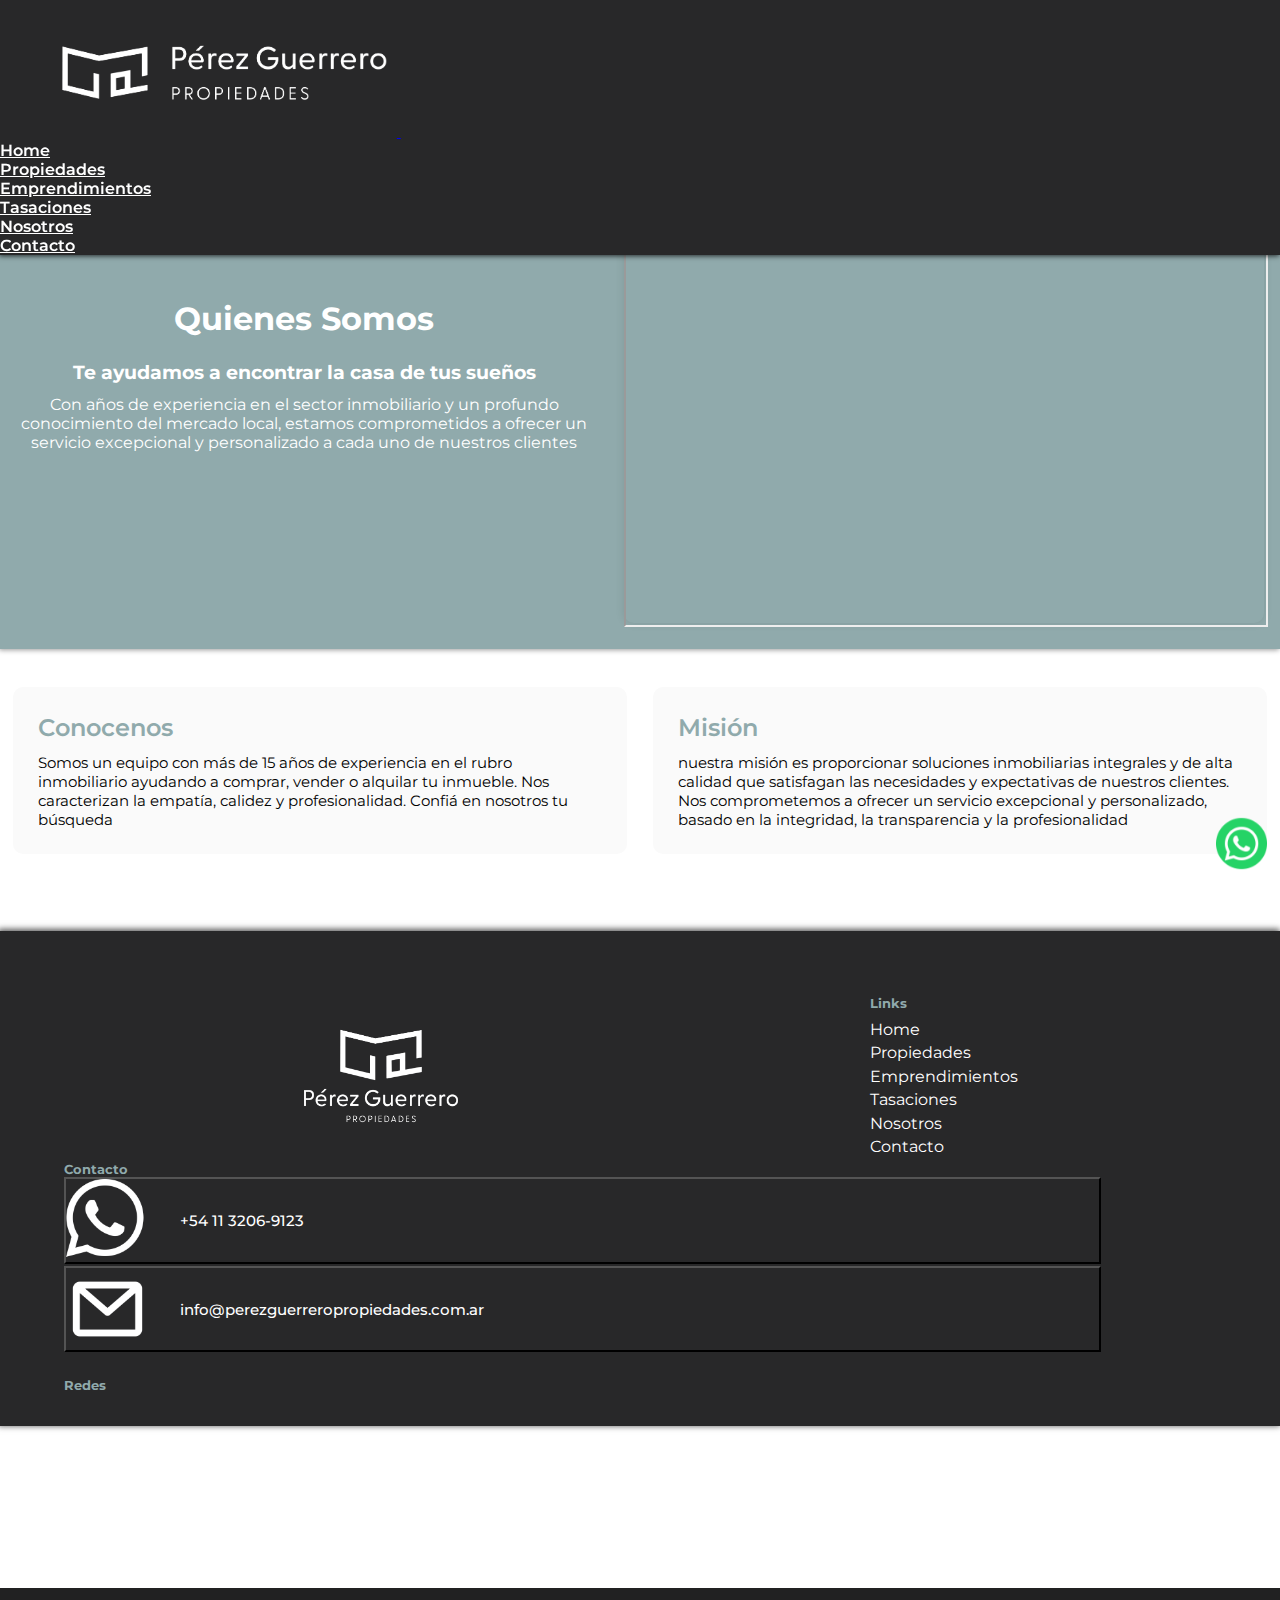
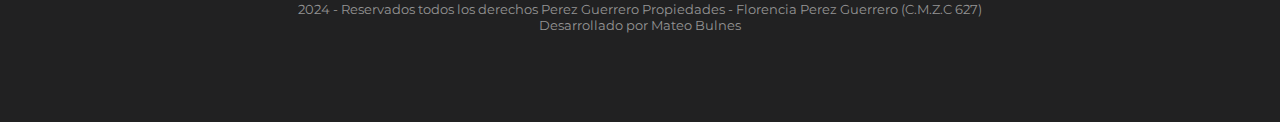
<file: pages/nosotros.html>
<!DOCTYPE html>
<html lang="en">

<head>
    <meta charset="UTF-8">
    <meta name="viewport" content="width=device-width, initial-scale=1.0">
    <title>Nosotros</title>
    <link href="https://cdn.jsdelivr.net/npm/bootstrap@5.0.2/dist/css/bootstrap.min.css" rel="stylesheet"
        integrity="sha384-EVSTQN3/azprG1Anm3QDgpJLIm9Nao0Yz1ztcQTwFspd3yD65VohhpuuCOmLASjC" crossorigin="anonymous">
    <link rel="stylesheet" href="https://cdnjs.cloudflare.com/ajax/libs/font-awesome/5.15.4/css/all.min.css">
    <link rel="shortcut icon" href="../media/Logo_PGP-06.png">
    <link rel="stylesheet" href="../css/styles.css">
</head>

<body id="body_nosotros">
    <input type="hidden" value="nosotros" class="pagina_actual">

    <!--NAVBAR-->
    <header id="navbar" class="fondo_navbar">
        <nav class="navbar navbar-expand-lg sticky-top navbar-light">
            <div class="container-fluid">
                <a class="navbar-brand" href="../index.html" id="img_logo_navbar">
                    <img src="../media/Logo_horizontal.png" alt="logo perez guerrero" class="logo_scroll">
                </a>
                <button class="navbar-toggler" type="button" data-bs-toggle="collapse" data-bs-target="#navbar_paginas"
                    aria-controls="navbar_paginas" aria-expanded="false" aria-label="Toggle navigation">
                    <span class="navbar-toggler-icon"></span>
                </button>
                <div class="collapse navbar-collapse" id="navbar_paginas">
                    <ul class="navbar-nav" id="lista_navbar">
                        <li class="nav-item">
                            <a class="nav-link nav_link_main" aria-current="page"
                                href="../index.html">Home</a>
                        </li>
                        <li class="nav-item">
                            <a class="nav-link nav_link_main" aria-current="page"
                                href="../pages/propiedades.html">Propiedades</a>
                        </li>
                        <li class="nav-item">
                            <a class="nav-link nav_link_main" href="../pages/emprendimientos.html">Emprendimientos</a>
                        </li>
                        <li class="nav-item">
                            <a class="nav-link nav_link_main" href="../pages/tasaciones.html">Tasaciones</a>
                        </li>
                        <li class="nav-item">
                            <a class="nav-link nav_link_main" href="../pages/nosotros.html">Nosotros</a>
                        </li>
                        <li class="nav-item">
                            <a class="nav-link nav_link_main" href="../pages/contacto.html">Contacto</a>
                        </li>
                    </ul>
                </div>
            </div>
        </nav>
    </header>

    <!--END NAVBAR-->

    <div id="header_nosotros">
        <div id="container_header_nosotros">
            <h1>Quienes Somos</h1>
            <h3>Te ayudamos a encontrar la casa de tus sueños</h3>
            <p>Con años de experiencia en el sector inmobiliario y un profundo conocimiento del mercado local,
                estamos
                comprometidos a ofrecer un servicio excepcional y personalizado a cada uno de nuestros clientes</p>
        </div>
        <div class="video_container">
            <iframe src="https://drive.google.com/file/d/1kLdVcZB-33-VLFMGWWO34wEVjUYxPrTU/preview" allow="autoplay"></iframe>
        </div>
    </div>

    <!--MAIN-->

    <section id="seccion_valores">
        <div class="card_valores">
            <h2>Conocenos</h2>
            <p>Somos un equipo con más de 15 años de experiencia en el rubro inmobiliario ayudando a comprar, vender o
                alquilar tu inmueble. Nos caracterizan la empatía, calidez y profesionalidad. Confiá en nosotros tu
                búsqueda
            </p>
        </div>
        <div class="card_valores">
            <h2>Misión</h2>
            <p>nuestra misión es proporcionar soluciones inmobiliarias integrales y de alta calidad que satisfagan las
                necesidades y expectativas de nuestros clientes. Nos comprometemos a ofrecer un servicio excepcional y
                personalizado, basado en la integridad, la transparencia y la profesionalidad</p>
        </div>
    </section>
    <!--END MAIN-->



    <!--FOOTER-->
    <footer>
        <div id="container_footer" class="row">
            <div id="container_logo_footer" class="col-12 col-md-4">
                <a href="index.html">
                    <img src="/media/Logo_PGP-05.png" alt="" id="logo_footer">
                </a>
            </div>

            <div id="container_links_footer" class="col-12 col-md-2">
                <h5>Links</h5>
                <div id="container_lista_links">
                    <ul>
                        <li><a href="../index.html">Home</a></li>
                        <li><a href="/pages/propiedades.html">Propiedades</a></li>
                        <li><a href="/pages/emprendimientos.html">Emprendimientos</a></li>
                        <li><a href="/pages/tasaciones.html">Tasaciones</a></li>
                        <li><a href="/pages/nosotros.html">Nosotros</a></li>
                        <li><a href="/pages/contacto.html">Contacto</a></li>
                    </ul>
                </div>
            </div>

            <div id="container_links_contactos" class="col-12 col-md-4">
                <div id="container_contacto_footer">
                    <h5>Contacto</h5>
                    <ul>
                        <li>
                            <button class="btn btn_footer">
                                <a href="https://api.whatsapp.com/send?phone=541132069123">
                                    <div class="container_btn_footer">
                                        <img src="/media/icono_wpp_contacto.png" alt="">
                                        <span>+54 11 3206-9123</span>
                                    </div>
                                </a>
                            </button>
                        </li>
                        <li>
                            <button class="btn btn_footer" id="btn_mail_footer" data-bs-toggle="popover"
                                data-bs-trigger="focus" data-bs-content="Correo copiado">
                                <div class="container_btn_footer" id="container_btn_gmail">
                                    <img src="/media/gmail_icono_footer.png" alt="" id="icono_mail_footer">
                                    <span id="gmail_footer">info@perezguerreropropiedades.com.ar</span>
                                </div>
                            </button>
                        </li>
                    </ul>
                </div>

                <div id="container_redes_footer">
                    <h5>Redes</h5>
                    <ul>
                        <li><a href="https://www.instagram.com/perezguerreropropiedades/"><img
                                    src="../media/icono_instagram_footer.png" alt="icono instagram" class="icono_redes"></a>
                        </li>
                        <li><a href="#"><img src="../media/icono_facebook_footer.png" alt="icono facebook"
                                    class="icono_redes"></a></li>
                        <li><a href="#"><img src="../media/icono_linkedin_footer.png" alt="icono linkedin"
                                    class="icono_redes"></a></li>
                        <li><a href="#"><img src="../media/icono_tiktok_footer.png" alt="icono tik tok"
                                    class="icono_redes"></a></li>
                    </ul>
                </div>
            </div>
        </div>

        <div class="row" id="disclaimer_footer">
            <p>2024 - Reservados todos los derechos Perez Guerrero Propiedades - Florencia Perez Guerrero (C.M.Z.C 627)
            </p>
            <span>Desarrollado por Mateo Bulnes</span>
        </div>
    </footer>
    <!--END FOOTER-->

    <a href="https://api.whatsapp.com/send?phone=541132069123" id="icono_wpp">
        <img src="../media/icono_wpp.png" alt="">
    </a>

    <script src="https://cdn.jsdelivr.net/npm/bootstrap@5.0.2/dist/js/bootstrap.bundle.min.js"
        integrity="sha384-MrcW6ZMFYlzcLA8Nl+NtUVF0sA7MsXsP1UyJoMp4YLEuNSfAP+JcXn/tWtIaxVXM"
        crossorigin="anonymous"></script>
    <script src="../js/variables.js"></script>
    <script src="../js/funciones.js"></script>
    <script src="../js/app.js"></script>
</body>

</html>
</file>
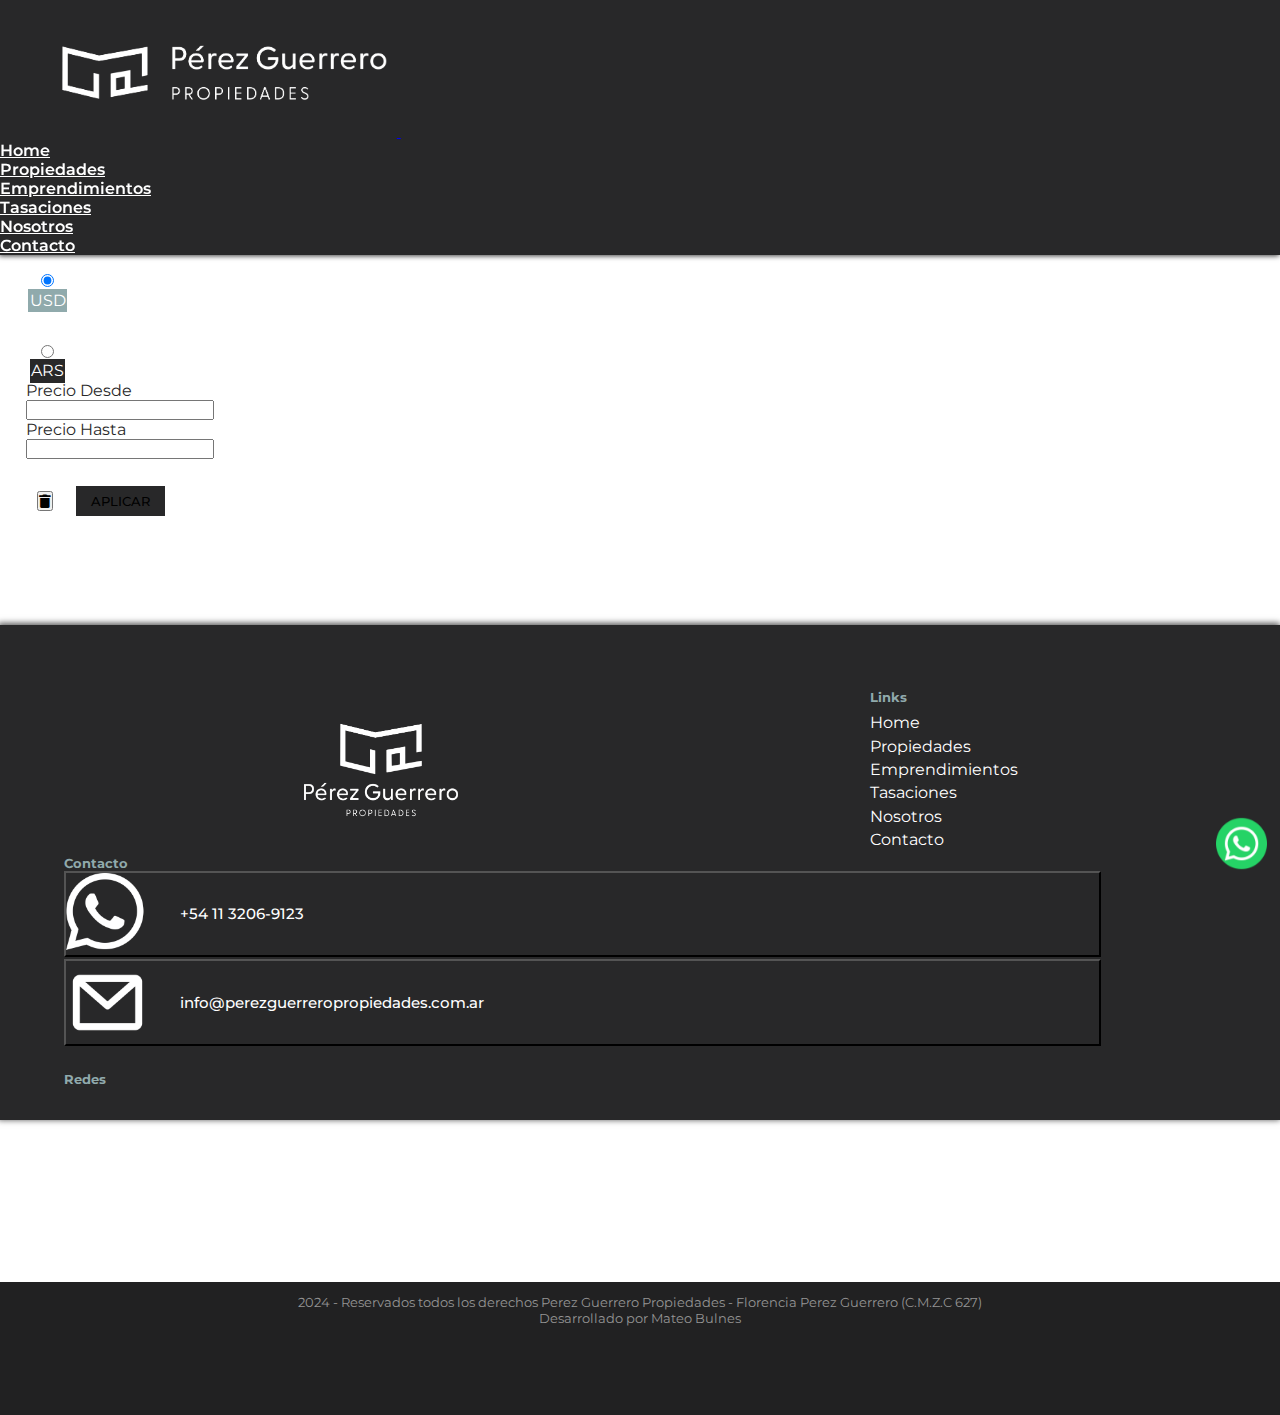
<file: pages/propiedades.html>
<!DOCTYPE html>
<html lang="en">

<head>
    <meta charset="UTF-8">
    <meta name="viewport" content="width=device-width, initial-scale=1.0">
    <title>Propiedades</title>
    <link href="https://cdn.jsdelivr.net/npm/bootstrap@5.0.2/dist/css/bootstrap.min.css" rel="stylesheet"
        integrity="sha384-EVSTQN3/azprG1Anm3QDgpJLIm9Nao0Yz1ztcQTwFspd3yD65VohhpuuCOmLASjC" crossorigin="anonymous">
    <link rel="stylesheet" href="https://cdnjs.cloudflare.com/ajax/libs/font-awesome/5.15.4/css/all.min.css">
    <link rel="shortcut icon" href="../media/Logo_PGP-06.png">
    <link rel="stylesheet" href="../css/styles.css">
</head>

<body>
    <div class="cargador_hidden">
        <div class="spinner"></div>
    </div>
    <input type="hidden" value="propiedades" class="pagina_actual">

    <!--NAVBAR-->
    <header id="navbar" class="fondo_navbar">
        <nav class="navbar navbar-expand-lg sticky-top navbar-light">
            <div class="container-fluid">
                <a class="navbar-brand" href="../index.html" id="img_logo_navbar">
                    <img src="../media/Logo_horizontal.png" alt="logo perez guerrero" class="logo_scroll">
                </a>
                <button class="navbar-toggler" type="button" data-bs-toggle="collapse" data-bs-target="#navbar_paginas"
                    aria-controls="navbar_paginas" aria-expanded="false" aria-label="Toggle navigation">
                    <span class="navbar-toggler-icon"></span>
                </button>
                <div class="collapse navbar-collapse" id="navbar_paginas">
                    <ul class="navbar-nav" id="lista_navbar">
                        <li class="nav-item">
                            <a class="nav-link nav_link_main" aria-current="page" href="../index.html">Home</a>
                        </li>
                        <li class="nav-item">
                            <a class="nav-link nav_link_main" aria-current="page"
                                href="../pages/propiedades.html">Propiedades</a>
                        </li>
                        <li class="nav-item">
                            <a class="nav-link nav_link_main" href="../pages/emprendimientos.html">Emprendimientos</a>
                        </li>
                        <li class="nav-item">
                            <a class="nav-link nav_link_main" href="../pages/tasaciones.html">Tasaciones</a>
                        </li>
                        <li class="nav-item">
                            <a class="nav-link nav_link_main" href="../pages/nosotros.html">Nosotros</a>
                        </li>
                        <li class="nav-item">
                            <a class="nav-link nav_link_main" href="../pages/contacto.html">Contacto</a>
                        </li>
                    </ul>
                </div>
            </div>
        </nav>
    </header>

    <!--END NAVBAR-->


    <!--MAIN-->
    <section id="main_propiedades">

        <div class="row" id="container_filtros">
            <div class="col-sm-12 col-md-6 col-lg-4 col-xl-2" id="container_filtro_tipo_oper">
                <label for="tipo_oper_filtro" class="form-label">Operación</label>
                <select class="form-select" aria-label="Seleccione" id="tipo_oper_filtro">
                    <option selected>Todas</option>
                    <option value="1">Compra</option>
                    <option value="2">Alquiler</option>
                    <option value="3">Alquiler Temporario</option>
                </select>
            </div>

            <div class="col-sm-12 col-md-6 col-lg-4 col-xl-2" id="container_filtro_tipo_prop">
                <label for="tipo_prop_filtro" class="form-label">Propiedad</label>
                <select class="form-select" aria-label="Seleccione" id="tipo_prop_filtro">
                    <option selected>Todas</option>
                    <option value="1">Terreno</option>
                    <option value="2">Departamento</option>
                    <option value="3">Casa</option>
                    <option value="5">Oficina</option>
                    <option value="7">Local</option>
                    <option value="13">PH</option>
                </select>
            </div>

            <div class="col-sm-12 col-md-6 col-lg-4 col-xl-2" id="container_filtro_localidad">
                <label for="localidad_filtro" class="form-label">Localidades</label>
                <select class="form-select" aria-label="Seleccione" id="localidad_filtro">
                    <option selected>Todas</option>
                    <option value="24820">Escobar</option>
                    <option value="24820">Ing. Maschwitz</option>
                    <option value="256038">Loma Verde</option>
                    <option value="24759">Campana</option>
                    <option value="25620">Tigre</option>
                    <option value="25127">Pilar</option>
                    <option value="25620">Pacheco</option>
                    <option value="25852">Zárate</option>
                    <option value="" id="opcion_cf">Capital Federal</option>
                    <option value="24820">Garin</option>
                    <option value="25620">Benavidez</option>
                    <option value="25620">Dique Lujan</option>
                    <option value="24967">Cardales</option>
                </select>
            </div>

            <div class="col-sm-12 col-md-6 col-lg-4 col-xl-2">
                <label for="emprendimiento_filtro" class="form-label">Emprendimiento</label>
                <select class="form-select" aria-label="Seleccione" id="emprendimiento_filtro">
                    <option selected>Todos</option>
                </select>
            </div>



            <div id="container_radio_btns" class="col-sm-1">
                <input type="radio" class="btn-check" name="precio" id="filtro_usd" autocomplete="off" value="USD"
                    checked>
                <label class="btn btn-sm btn_radio" for="filtro_usd">USD</label>
            </div>

            <div id="container_radio_btns" class="col-sm-1">
                <input type="radio" class="btn-check" name="precio" id="filtro_pesos" autocomplete="off" value="ARS">
                <label class="btn btn-sm btn_radio" for="filtro_pesos" id="label_filtro_pesos">ARS</label>
            </div>

            <div class="col-sm-1 container_filtro_precio">
                <label for="filtro_precio_desde" class="form-label label_precio">Precio Desde</label>
                <input type="text" class="form-control input_precio" id="filtro_precio_desde"
                    oninput="validarNumero(this)">
            </div>
            <div class="col-sm-1 container_filtro_precio">
                <label for="filtro_precio_hasta" class="form-label label_precio">Precio Hasta</label>
                <input type="text" class="form-control input_precio" id="filtro_precio_hasta"
                    oninput="validarNumero(this)">
            </div>

            <div class="col-sm-12 col-md-6 col-lg-4 col-xl-1" id="container_botones_filtros">
                <button class="btn btn-danger" id="btn_limpiar_filtros">
                    <i class="fa fa-trash" aria-hidden="true"></i>
                </button>
                <button class="btn btn-primary" id="btn_aplicar_filtros">APLICAR</button>
            </div>
        </div>


        <div class="row">
            <span id="tag_cant_resultados"></span>
            <!--Propiedades-->
            <div class="col-md-12" id="container_propiedades"></div>
            <div class="container_sin_resultados" style="display: none;">
                <img src="../media/img_sin_resultados.png" alt="imagen icono sin resultados">
                <h4>No se encontraron resultados</h4>
            </div>
        </div>
    </section>
    <!--END MAIN-->



    <!--FOOTER-->
    <footer>
        <div id="container_footer" class="row">
            <div id="container_logo_footer" class="col-12 col-md-4">
                <a href="index.html">
                    <img src="/media/Logo_PGP-05.png" alt="" id="logo_footer">
                </a>
            </div>

            <div id="container_links_footer" class="col-12 col-md-2">
                <h5>Links</h5>
                <div id="container_lista_links">
                    <ul>
                        <li><a href="../index.html">Home</a></li>
                        <li><a href="/pages/propiedades.html">Propiedades</a></li>
                        <li><a href="/pages/emprendimientos.html">Emprendimientos</a></li>
                        <li><a href="/pages/tasaciones.html">Tasaciones</a></li>
                        <li><a href="/pages/nosotros.html">Nosotros</a></li>
                        <li><a href="/pages/contacto.html">Contacto</a></li>
                    </ul>
                </div>
            </div>

            <div id="container_links_contactos" class="col-12 col-md-4">
                <div id="container_contacto_footer">
                    <h5>Contacto</h5>
                    <ul>
                        <li>
                            <button class="btn btn_footer">
                                <a href="https://api.whatsapp.com/send?phone=541132069123">
                                    <div class="container_btn_footer">
                                        <img src="/media/icono_wpp_contacto.png" alt="">
                                        <span>+54 11 3206-9123</span>
                                    </div>
                                </a>
                            </button>
                        </li>
                        <li>
                            <button class="btn btn_footer" id="btn_mail_footer" data-bs-toggle="popover"
                                data-bs-trigger="focus" data-bs-content="Correo copiado">
                                <div class="container_btn_footer" id="container_btn_gmail">
                                    <img src="/media/gmail_icono_footer.png" alt="" id="icono_mail_footer">
                                    <span id="gmail_footer">info@perezguerreropropiedades.com.ar</span>
                                </div>
                            </button>
                        </li>
                    </ul>
                </div>

                <div id="container_redes_footer">
                    <h5>Redes</h5>
                    <ul>
                        <li><a href="https://www.instagram.com/perezguerreropropiedades/"><img
                                    src="../media/icono_instagram_footer.png" alt="icono instagram" class="icono_redes"></a>
                        </li>
                        <li><a href="#"><img src="../media/icono_facebook_footer.png" alt="icono facebook"
                                    class="icono_redes"></a></li>
                        <li><a href="#"><img src="../media/icono_linkedin_footer.png" alt="icono linkedin"
                                    class="icono_redes"></a></li>
                        <li><a href="#"><img src="../media/icono_tiktok_footer.png" alt="icono tik tok"
                                    class="icono_redes"></a></li>
                    </ul>
                </div>
            </div>
        </div>

        <div class="row" id="disclaimer_footer">
            <p>2024 - Reservados todos los derechos Perez Guerrero Propiedades - Florencia Perez Guerrero (C.M.Z.C 627)
            </p>
            <span>Desarrollado por Mateo Bulnes</span>
        </div>
    </footer>
    <!--END FOOTER-->

    <a href="https://api.whatsapp.com/send?phone=541132069123" id="icono_wpp">
        <img src="../media/icono_wpp.png" alt="">
    </a>

    <script src="https://cdn.jsdelivr.net/npm/bootstrap@5.0.2/dist/js/bootstrap.bundle.min.js"
        integrity="sha384-MrcW6ZMFYlzcLA8Nl+NtUVF0sA7MsXsP1UyJoMp4YLEuNSfAP+JcXn/tWtIaxVXM"
        crossorigin="anonymous"></script>
    <script src="../js/variables.js"></script>
    <script src="../js/funciones.js"></script>
    <script src="../js/app.js"></script>
</body>

</html>
</file>
<file: css/styles.css>
@import url('https://fonts.googleapis.com/css2?family=Montserrat:ital,wght@0,100..900;1,100..900&display=swap');

* {
    font-family: "Montserrat", sans-serif;
    padding: 0;
    margin: 0;
}

.navbar-toggler {
    border: none;
}

.cargador{
    position: fixed;
    width: 100vw;
    height: 100vh;
    top: 0;
    left: 0;
    display: flex;
    justify-content: center;
    align-items: center;
    background: linear-gradient(rgba(255, 254, 254, 0.4), rgba(255, 254, 254, 0.4));
    z-index: 9999;
    transition: opacity 0.75s, visibility 0.75s;
}

.cargador_hidden{
    display: none;
}

.spinner{
    width: 75px;
    height: 75px;
    border: 10px solid #282829;
    border-top-color: #90AAAC;
    border-radius: 50%;
    animation: loading 1s ease infinite;
}

@keyframes loading {
    from{
        transform: rotate(0turn);
    }
    to{
        transform: rotate(1turn);
    }
}

body {
    background-attachment: fixed;
    overflow-x: hidden;
    background-color: #FFFFFF;
}

main {
    width: 100%;
}

#main_background {
    width: 100%;
}

/*NAVBAR*/
header {
    position: fixed;
    top: 0;
    left: 0;
    transition: 0.4s;
    z-index: 10;
}

main {
    position: relative;
    width: 100%;
    height: 100vh;
    background: linear-gradient(rgba(0, 0, 0, 0.4), rgba(0, 0, 0, 0.4)), url("/media/fondo_principal_2.jpg");
    background-size: cover;
    background-position: center center;
}

#navbar nav {
    display: flex;
    flex-direction: row;
    justify-content: space-between;
    padding: 0;
}

.fondo_navbar {
    background-color: #282829;
    box-shadow: -1px 1px 5px 0px rgba(0, 0, 0, 0.75);
}

.fondo_navbar #lista_navbar a {
    color: #FFFFFF;
    transform: translateY(20px);
    transition: 0.6s;
}


.fondo_navbar .logo_scroll,
.fondo_navbar .logo_base {
    transform: translateY(10px);
}

#lista_navbar .nav_link_main {
    color: #FFFFFF;
}

#lista_navbar .nav_link_main:hover {
    /*color: #282829;*/
    color: #90AAAC;
}

#lista_navbar a {
    transition: 0.6s;
}

.fondo_navbar #lista_navbar a:hover {
    color: #90AAAC;
}

#navbar a {
    font-weight: 600;
}


#navbar_paginas ul {
    width: 100%;
    justify-content: space-around;
}

#navbar_paginas a {
    transition: 0.6s;
}

#navbar #img_logo_navbar {
    width: 60%;
}

#navbar #img_logo_navbar img {
    width: 27%;
    margin: 2% 0 3% 4%;
}

#navbar #img_logo_navbar .logo_scroll,
#navbar #img_logo_navbar .logo_base {
    transition: 0.8s;
}


/*busqueda principal*/
main h1 {
    width: 50%;
    top: 40%;
    left: 25%;
    position: relative;
    color: #FFFFFF;
    text-align: center;
    font-size: 35px;
}

#busqueda_rapida {
    position: relative;
    z-index: 8;
    top: 45%;
    left: 15%;
    color: #FFFFFF;
}

#busqueda_rapida #select_tipo_prop {
    background-color: #eae9e9;
    flex: 0 1 27%;
}

#map{
    height: 60vh;
    width: 100%;
    z-index: 0;
}

#busqueda_rapida #btn_buscar_rapido {
    background-color: #282829;
    margin-top: 15%;
    transition: 0.3s;
    border: none;
}

#busqueda_rapida #btn_buscar_rapido:hover{
    background-color: #90AAAC
}

#busqueda_rapida select{
    transition: 0.3s;
}

#busqueda_rapida select:hover{
    background-color: #d8d8d8;
}

#tag_cant_resultados{
    color: #696969;
}

/*ULTIMOS INGRESOS*/

#ultimos_ingresos {
    margin-top: 5%;
}

#ultimos_ingresos h2 {
    text-align: center;
}

#ultimos_ingresos #cartas_ultimos_ingresos {
    margin-top: 2%;
    margin-left: 1.5%;
}

#ultimos_ingresos #cartas_ultimos_ingresos .row{
    width: 100%;
    margin-top: 1.2%;
}

#ultimos_ingresos #cartas_ultimos_ingresos .row .col-lg-4:first-child,
#ultimos_ingresos #cartas_ultimos_ingresos .row .col-md-6:first-child,
#ultimos_ingresos #cartas_ultimos_ingresos .row .col-sm-12:first-child {
    padding-left: 2%;
}

#ultimos_ingresos #cartas_ultimos_ingresos .row .col-lg-4:last-child,
#ultimos_ingresos #cartas_ultimos_ingresos .row .col-md-6:last-child,
#ultimos_ingresos #cartas_ultimos_ingresos .row .col-sm-12:last-child {
    padding-right: 2%;
}

/*tarjetas*/
.tarjeta_container {
    height: 50vh;
    box-shadow: 0px 0px 5px 0px rgba(0, 0, 0, 0.20);
    transition: transform 0.3s ease, box-shadow 0.3s ease;
    border-radius: 20px;
}

.tarjeta_container:hover {
    transform: translateY(-10px);
}

.tarjeta_imagen {
    display: flex;
    flex-direction: column;
    justify-content: flex-end;
    height: 70%;
    border-top-right-radius: 20px;
    border-top-left-radius: 20px;
}

.tarjeta_imagen .tarjeta_imagen_info {
    display: flex;
    flex-direction: row;
    justify-content: space-between;
    align-items: flex-end;
    height: 30%;
}

.tarjeta_imagen .tarjeta_imagen_info .tarjeta_precio {
    color: #FFFFFF;
    font-weight: bold;
    padding: 0 0 1% 2%;
}

.tarjeta_imagen .tarjeta_imagen_info .tarjeta_tipo_transaccion {
    color: #FFFFFF;
    padding: 0 2% 1% 0;
}

.tarjeta_info {
    padding: 2% 0 0 2%;
}

.tarjeta_info h4 {
    color: #282829;
}

.badge_tarjeta{
    background-color: #90AAAC;
}


/*TASACIONES*/
#header_tasaciones{
    margin-top: 5.5%;
    padding: 2%;
    background: linear-gradient(rgba(0, 0, 0, 0.2), rgba(0, 0, 0, 0.2)), url('../media/img_tasaciones.jpg');
    background-size: auto;
    background-position: center center;
    background-size: cover;
    color: #FFFFFF;
    height: 30vh;
    display: flex;
    flex-direction: column;
    align-items: start;
    justify-content: center;
}

#main_tasaciones{
    margin-top: 2%;
}

#main_tasaciones #form_tasaciones{
    padding: 2%;
}

#main_tasaciones #form_tasaciones #container_form_tasacion{
    padding: 2%;
}

#main_tasaciones #form_tasaciones .seccion_form_tasacion h2{
    text-align: center;
}

#main_tasaciones #form_tasaciones .seccion_form_tasacion .row{
    justify-content: center;
    margin-top: 2.5%;
}

#main_tasaciones #form_tasaciones #comentario_tasacion{
    height: 25vh;
}



#btn_enviar_tasacion{
    background-color: #282829;
    transition: 0.3s;
    width: 15%;
    border: none
}

#btn_enviar_tasacion:hover{
    background-color: #90AAAC;
}


/*FOOTER*/
footer {
    height: 55vh;
    width: 100%;
    background-color: #282829;
    margin-top: 5%;
    box-shadow: -1px -1px 6px 1px rgba(0, 0, 0, 0.65);
}

footer #container_footer {
    display: flex;
    flex-direction: row;
    flex-wrap: wrap;
    justify-content: space-around;
    color: #FFFFFF;
    padding: 5%;
}

footer #container_footer #container_logo_footer {
    width: 25%;
    display: flex;
    justify-content: start;
}

footer #container_footer #container_contacto_footer {
    width: 100%;
}

footer #container_footer #container_links_footer {
    width: 15%;
}

footer #container_footer #container_links_footer #container_lista_links{
    display: flex;
    justify-content: flex-start;
    text-align: left;
}

footer #container_footer #container_links_footer #container_lista_links li{
    margin-bottom: 3%;
}

footer #container_footer #container_redes_footer {
    width: 100%;
    margin-top: 2%;
}

footer #container_footer #container_contacto_footer ul,
footer #container_footer #container_links_footer ul,
footer #container_footer #container_redes_footer ul {
    list-style-type: none;
    margin: 0;
    padding: 0;
}

footer #container_footer #container_redes_footer ul{
    display: flex;
    flex-direction: row;
    justify-content: space-evenly;
    width: 40%;
    margin-top: 4%;
}

/*footer contactos*/
footer #container_footer #container_contacto_footer ul li img {
    width: 8%;

}

footer #container_footer #container_contacto_footer h5,
footer #container_footer #container_redes_footer h5{
    width: 100%;
    text-align: left;
    font-weight: bold;
    color: #90AAAC;
}

footer #container_footer #container_links_footer h5{
    width: 100%;
    text-align: left;
    font-weight: bold;
    color: #90AAAC;
    margin-bottom: 5%;
}


footer #gmail_footer {
    font-size: 12px;
}

footer .btn_footer {
    background-color: #282829;
    /*border: solid 1px #FFFFFF;*/
    color: #FFFFFF;
    width: 90%;
    padding-right: 0;
    padding-left: 0;
    transition: 0.3s;
}

footer .btn_footer a{
    text-decoration: none;
    color: inherit;
}

footer .btn_footer:hover {
    color: #FFFFFF;
}

footer #container_contacto_footer .container_btn_footer {
    display: flex;
    flex-direction: row;
    justify-content: start;
    align-items: center;
    font-weight: 500;
}

footer #container_contacto_footer .container_btn_footer span {
    margin-left: 3%;
    font-size: 15px;
}


/*footer links*/
footer #container_footer #container_links_footer ul a {
    text-decoration: none;
    color: inherit;
}

footer #container_footer #container_links_footer ul a:hover {
    color: #90AAAC;
    transition: 0.3s;
}

footer hr {
    width: 90%;
}

footer #logo_footer {
    width: 100%;
}

/*footer redes*/
footer .icono_redes {
    width: 70%;
}

footer .icono_redes:hover {
    transform: scale(1.1);
    transition: 0.3s;
}

footer #disclaimer_footer{
    background-color: #212122;
    color: #949494;
    height: 12vh;
    padding: 1%;
    text-align: center;
    font-size: 13px;
}

footer #disclaimer_footer span{
    text-align: left;
    align-self: end;
}



#icono_wpp {
    position: fixed;
    bottom: 3%;
    right: -29%;
}

#icono_wpp img {
    width: 10%;
    transition: transform 0.3s ease, filter 0.7s ease;
}

#icono_wpp img:hover {
    transform: translateY(-7px);
    filter: hue-rotate(20deg);
}

/*NOSOTROS*/
#seccion_nosotros {
    display: flex;
    justify-content: center;
    background-color: #FFFFFF;
    height: 100vh;
    color: #282829;
    margin-bottom: 7%;
}

#container_nosotros {
    margin-top: 10%;
    width: 50%;
    display: flex;
    flex-direction: column;
    align-items: center;
}

#header_nosotros {
    width: 100%;
    background-color: #90AAAC;
    box-shadow: -1px 1px 5px 0px rgba(0, 0, 0, 0.4);
    display: flex;
    flex-direction: row;
    justify-content: space-around;
    padding: 2% 0;
    margin-top: 8%;
}

#header_nosotros #container_header_nosotros {
    width: 45%;
    display: flex;
    flex-direction: column;
    justify-content: center;
}

#header_nosotros #container_header_nosotros h1 {
    margin-bottom: 4%;
    font-weight: bold;
    color: #FFFFFF;
}

#header_nosotros #container_header_nosotros h3 {
    margin-bottom: 2%;
    color: #FFFFFF;
}

#header_nosotros #container_header_nosotros p {
    text-align: left;
    color: #FFFFFF;
}

#header_nosotros .video_container {
    box-shadow: 0 0 10px rgba(0, 0, 0, 0.1);
    border-radius: 10px;
    width: 50%;
    height: 55vh;
}

#header_nosotros .video_container iframe{
    height: 100%;
}

#seccion_valores {
    display: flex;
    flex-direction: row;
    margin-top: 2%;
}

#seccion_valores .card_valores {
    background-color: #FAFAFA;
    width: 70%;
    padding: 2%;
    margin: 1%;
    border-radius: 10px;
}

#seccion_valores .card_valores h2 {
    color: #90AAAC;
    font-weight: 600;
}

#seccion_valores .card_valores p {
    font-size: 15px;
    margin-bottom: 0;
    margin-top: 2%;
}

/*CONTACTO*/
#header_contacto{
    margin-top: 5.5%;
    padding: 2%;
    background: linear-gradient(rgba(0, 0, 0, 0.2), rgba(0, 0, 0, 0.2)), url('../media/img_header_contacto.jpg');
    background-size: auto;
    background-position: center center;
    background-size: cover;
    color: #FFFFFF;
    height: 30vh;
    display: flex;
    flex-direction: column;
    align-items: start;
    justify-content: center;
}

#main_contacto {
    margin-top: 2%;
    width: 100%;
    display: flex;
    flex-direction: row;
    justify-content: space-between;
}

#main_contacto #container_img_contacto {
    width: 30%;
    background-color: #282829;
    box-shadow: 0px 0px 5px 0px rgba(0, 0, 0, 0.20);
    margin: 1%;
    border-radius: 15px;
    padding: 2%;
    height: fit-content;
}

#main_contacto #container_img_contacto img {
    width: 100%;
    height: 100%;
    border-radius: 5px;
    padding: 3%;
}

#main_contacto #container_contacto{
    padding: 2% 5%;
    width: 70%;
    color: #282829;
    background-color: #FAFAFA;
    margin: 1%;
    border-radius: 15px;
    box-shadow: 0px 0px 5px 0px rgba(0, 0, 0, 0.20);
}

#main_contacto #container_contacto form .row{
    margin-top: 2%;
}

#main_contacto #container_contacto form textarea{
    height: 20vh;
}

#main_contacto #container_medios_contacto {
    display: flex;
    flex-direction: column;
    justify-content: center;
}

#main_contacto #container_contacto h2 {
    font-size: 30px;
    margin-bottom: 3%;
    font-weight: 600;
    text-align: center;
}

#main_contacto #container_medios_contacto h3{
    font-size: 30px;
    font-weight: 600;
    color: #FFFFFF;
    text-align: center;
    margin-bottom: 5%;
}

#main_contacto #btn_enviar_contacto{
    background-color: #282829;
    color: #FFFFFF;
    border: none;
    width: 20%;
    transition: 0.3s;
}

#main_contacto #btn_enviar_contacto:hover{
    background-color: #90AAAC;
}

#main_contacto #container_medios_contacto .medio_contacto a {
    display: flex;
    flex-direction: row;
    align-items: center;
    text-decoration: none;
    color: #FFFFFF;
}

#main_contacto #container_medios_contacto .medio_contacto h5 {
    margin: 0 0 0 1%;
    font-size: 15px;
}

#main_contacto #container_medios_contacto .medio_contacto .icono_contacto {
    width: 15%;
    transition: 0.3s ease;
}

#main_contacto #container_medios_contacto .medio_contacto .icono_contacto:hover{
    transform: scale(1.1);
}

/*PROPIEDADES*/
#main_propiedades {
    margin-top: 5%;
    color: #282829;
}

/*filtros*/

#main_propiedades #container_filtros{
    margin: 8% 0 0 2%;
    transition: 0.5s ease;
}

#main_propiedades #container_filtros  .btn_radio {
    background-color: #282829;
    color: #FFFFFF;
    padding: 10%;
}

#container_filtro_tipo_prop{
    width: 13%;
}

#container_filtro_localidad{
    width: 14%;
}

#container_filtro_tipo_oper{
    width: 14%;
}

.container_filtro_precio{
    width: 10%;
}

#main_propiedades #container_filtros .btn-check:checked+.btn_radio {
    background-color: #90AAAC;
}

#main_propiedades #container_filtros #container_radio_btns{
    padding-top: 2.42%;
    padding-right: 0;
    padding-left: 0;
    text-align: center;
    width: 3.5%;
}

#main_propiedades .input_precio{
    text-align: center;
}

#main_propiedades .label_precio{
    width: 100%;
    text-align: center;
}

#main_propiedades #container_sidebar_filtros .form-check .form-check-input:hover,
#main_propiedades #container_sidebar_filtros .form-check .form-check-label:hover {
    cursor: pointer;
}

#main_propiedades #container_sidebar_filtros .form-check .form-check-input:checked {
    background-color: #90AAAC;
}

#main_propiedades #container_filtros #container_botones_filtros{
    display: flex;
    justify-content: space-around;
    align-items: center;
    margin-top: 2.2%;
    padding-left: 0;
    width: 12%;
}

#main_propiedades #container_filtros #btn_aplicar_filtros {
    background-color: #282829;
    font-weight: 500;
    border: none;
    transition: 0.3s;
    padding: 4.5% 10%;
}

#main_propiedades #container_filtros #btn_aplicar_filtros:hover {
    background-color: #90AAAC;
}

#tag_cant_resultados{
    position: absolute;
    padding-top: 1%;
    margin-left: 7%;
}

.container_sin_resultados{
    width: 50%;
    display: flex;
    flex-direction: column;
    justify-content: center;
    align-items: center;
    margin-left: 28%;
    margin-top: 5%;
    margin-bottom: 5%;
}

.container_sin_resultados img{
    width: 15%;
    margin-bottom: 2%;
}

/*tarjetas propiedades*/

#main_propiedades #container_propiedades {
    /*background-color: #FAFAFA;*/
    margin: 2.5% 2% 2% 2%;
    /*box-shadow: 0px 0px 5px 0px rgba(0, 0, 0, 0.20);*/
    width: 96%;
    padding-bottom: 1%;
}

#main_propiedades #container_propiedades .row {
    margin-top: 1%;
}

#btn_ver_mas{
    background-color: #90AAAC;
    color: #FFFFFF;
    margin: 3% 0 0 45%;
}

#btn_ver_mas:hover{
    background-color: #a6c3c5;
}

/*DETALLE PROPIEDAD*/
#navegacion_detalle {
    width: 15%;
    margin: 8% 0 0 2%
}

#navegacion_detalle a {
    text-decoration: none;
    color: #282829;
}

#navegacion_detalle img {
    width: 10%;
}

#navegacion_detalle span{
    transition: 0.3s;
}

#navegacion_detalle span:hover {
    color: #90AAAC;
}

#main_detalle{
    margin-top: 6.5%;
}

.contenido_info:has(ul) {
    padding: 0;
}

.icono_detalle{
    width: 50%;
}

#main_detalle .info_ppal_detalle{
    text-align: center;
}

#main_detalle .info_ppal_detalle h5{
    margin-top: 5%;
    font-weight: 550;
}

#main_detalle .info_ppal_detalle #dormitorios_detalle{
    margin-top: 1%;
}

#main_detalle .info_ppal_detalle #banios_detalle{
    margin-top: 11%;
}

#icono_cama{
    width: 54%;
}

#icono_banio{
    width: 44%;
}

#main_detalle .container_detalle {
    background-color: #282829;
    margin: 0 0 0 0;
}

#main_detalle .container_detalle #container_imgs_detalle {
    padding: 0 0 0 0;
}

#main_detalle .container_detalle #container_info_detalle {
    color: #FFFFFF;
    padding: 2%;
    display: flex;
    flex-direction: column;
    justify-content: space-around;
}

#main_detalle h1{
    padding-left: 1%;
}

#main_detalle #tipo_oper_detalle{
    padding: 1% 5%;
    background-color: #90AAAC;
    border-radius: 7px;
    font-weight: bold;
    font-size: 17px;
}

#main_detalle .container_detalle #container_info_detalle #container_precio{
    display: flex;
    flex-direction: row;
    justify-content: space-around;
    width: 50%;
    margin-top: 3%;
}

#main_detalle .container_detalle #container_info_detalle #precio_detalle{
    margin-bottom: 0;
}

.container_info_prop {
    margin: 2%;
}

iframe {
    width: 100%;
    height: 50vh;
}

#container_img_slider {
    height: 70vh;
    transition: 0.5s;
    display: flex;
    flex-direction: row;
    justify-content: space-between;
    align-items: center;
}

#container_img_slider .btn_slider{
    width: 10%;
    height: 10vh;
    transition: 0.3s;
}

#container_img_slider .btn_slider:hover{
    cursor: pointer;
    filter: brightness(1.7);
}

#main_detalle #container_contacto_detalle #form_detalle{
    height: 55vh;
    display: flex;
    flex-direction: column;
    justify-content: space-around;
}

#carta_contacto_detalle{
    background-color: #FAFAFA;
    border-radius: 5px;
    padding: 2%;
    text-align: center;
    margin-top: 5%;
    box-shadow: 0px 0px 5px 0px rgba(0, 0, 0, 0.10);
    
}

#main_detalle #container_contacto_detalle #form_detalle #mensaje_contacto_detalle{
    height: 20vh;
}

#main_detalle #container_contacto_detalle #btn_enviar_contacto_detalle{
    background-color: #282829;
    color: #FFFFFF;
    transition: 0.3s;
    width: 30%;
}

#main_detalle #container_contacto_detalle #btn_enviar_contacto_detalle:hover{
    background-color: #90AAAC;
}

#seccion_detalle_prop .col-sm-4{
    padding-left: 0;
}

/*EMPRENDIMIENTOS*/
#header_emprendimientos{
    margin-top: 5.5%;
    padding: 2%;
    background: linear-gradient(rgba(0, 0, 0, 0.2), rgba(0, 0, 0, 0.2)), url('../media/img_emprendimientos.jpg');
    background-size: auto;
    background-position: center center;
    background-size: cover;
    color: #FFFFFF;
    height: 30vh;
    display: flex;
    flex-direction: column;
    align-items: start;
    justify-content: center;
}

#main_emprendimientos{
    margin-top: 2%;
}

#main_emprendimientos h1{
    margin-left: 2%;
    font-weight: bold;
}

.container_emprendimiento{
    margin: 2%;
}

.fila_emprendimiento{
    margin: 2% 0 3% 2%;
    height: 45vh;
    justify-content: center;
}

#col_1_emp{
    padding-right: 0;
}

#col_2_emp{
    padding-left: 0;
    padding-right: 1%;
}

#col_2_emp .fila_emprendimiento{
    margin-left: 0;
}

.info_emprendimiento{
    padding: 3%;
    border-radius: 10px;
    width: 98%;
    background-color: #FAFAFA;
    box-shadow: 0px 0px 5px 0px rgba(0, 0, 0, 0.20);
    transition: 0.3s;
    display: flex;
    flex-direction: column;
}

.container_servicios{
    margin-bottom: auto;
    display: flex;
    flex-wrap: wrap;
}

.info_emprendimiento p{
    font-size: 15px;
    text-align: justify;
}

.info_emprendimiento h3{
    font-weight: 600;
}

.info_emprendimiento:hover{
    transform: scale(1.01);
}

.servicio_emp{
    margin: 0.5% 2% 0.5% 0;
    font-weight: 500;
    font-size: 12px;
}

/*MEDIA QUERIES*/
@media (max-width: 1500px){
    .tarjeta_container{
        height: 60vh;
    }

    #main_propiedades #container_filtros .btn_radio {
        padding: 10%;
    }

    .fila_emprendimiento {
        height: 50vh;
    }
}

@media (max-width: 1432px){
    #main_propiedades #container_filtros .btn_radio {
        padding: 5% 5%;
    }
}

@media (max-width: 1411px){
    .fila_emprendimiento {
        height: 55vh;
    }
}

@media (max-width: 1405px){
    #main_propiedades #container_filtros .btn_radio {
        padding: 5% 5%;
    }
}

@media (max-width: 1360px){
    #main_propiedades #container_filtros .btn_radio {
        padding: 5% 4%;
    }

    #main_propiedades #container_filtros #container_radio_btns {
        padding-top: 2.6%;
    }
}

@media (max-width: 1345px) {
    #header_nosotros #container_header_nosotros, #header_nosotros #container_header_nosotros p{
        text-align: center;
    }

    footer #gmail_footer {
        font-size: 10px;
    }

    #icono_wpp {
        right: -35%;
    }
}

@media (max-width: 1296px){
    #main_propiedades #container_filtros .btn_radio {
        padding: 5% 3%;
    }
}

@media (max-width: 1200px){
    .fila_emprendimiento{
        margin-left: 0;
    }

    #col_1_emp .fila_emprendimiento {
        margin-right: 1%;
    }

    #col_2_emp .fila_emprendimiento {
        margin-left: 1.5%;
    }

    #btn_enviar_tasacion {
        width: 20%;
    }
}

@media (max-width: 1145px) {
    #header_nosotros{
        flex-direction: column;
        align-items: center;
    }

    #header_nosotros #container_header_nosotros{
        width: 80%;
        margin-bottom: 2%;
    }

    #main_contacto #container_medios_contacto{
        text-align: center;
        padding: 2%;
    }

    #main_contacto #container_medios_contacto .medio_contacto a{
        flex-direction: column;
        align-items: center;
    }

    #main_contacto #container_medios_contacto .medio_contacto .icono_contacto{
        margin-bottom: 2%;
        width: 8%;
    }

    footer {
        height: auto;
    }

    footer #container_contacto_footer .container_btn_footer {
        flex-direction: column;
        margin: 0;
    }

    footer #container_contacto_footer .container_btn_footer span {
        margin-top: 2%;
        margin-left: 0;
    }

    #icono_wpp {
        right: -38%;
    }
}

@media (max-width: 1000px){
    #ultimos_ingresos #cartas_ultimos_ingresos .row .col-sm-12:last-child{
        padding-left: 2%;
        padding-right: 1%;
        margin-top: 2%;
    }

    #main_contacto #container_medios_contacto .medio_contacto h5{
        font-size: 15px;
    }

    #icono_wpp {
        right: -45%;
    }
}

@media (max-width: 990px){
    #header_tasaciones{
        text-align: center;
    }

    #datos_tasacion{
        margin-top: 5%;
    }

    #container_btn_enviar_tasacion{
        text-align: center !important;
    }
}

@media (max-width: 870px){
    #icono_wpp {
        right: -52%;
    }
}

@media (max-width: 768px) {
    /*principal*/
    #ultimos_ingresos #cartas_ultimos_ingresos .row .col-sm-12{
        padding: 2%;
        margin: 2%;
    }

    /*nosotros*/
    #seccion_valores{
        flex-direction: column;
        align-items: center;
        text-align: center;
    }

    #seccion_valores .card_valores{
        width: 90%;
    }

    .video_container video{
        width: 500px;
    }

    /*contacto*/
    #main_contacto{
        flex-direction: column-reverse;
        align-items: center;
    }

    #main_contacto #container_medios_contacto{
        width: 100%;
    }

    #main_contacto #container_img_contacto{
        width: 100%;
    }

    #main_contacto #container_medios_contacto .medio_contacto h5{
        font-size: 20px;
        margin-left: 0;
    }

    #main_contacto #container_medios_contacto .medio_contacto .icono_contacto{
        width: 6%;
    }

    /*propiedades*/
    #main_propiedades #container_propiedades .row .col-sm-10{
        padding: 2%;
        margin: 2% 2% 2% 6%;
    }

    /*detalle*/
    .contenido_info p{
        text-align: left;
    }

    .container_info_prop h4{
        text-align: left;
    }

    .container_info_prop .contenido_info ul {
        padding-left: 5%;
    }

    /*DETALLE*/
    #main_detalle .container_detalle #container_info_detalle #container_precio{
        width: 100%;
        align-items: center;
        margin-top: 10%;
        justify-content: space-between;
    }

    #main_detalle .container_detalle #container_info_detalle{
        padding: 6%;
    }

    #main_detalle h1{
        font-size: 23px;
        padding: 0;
    }

    #main_detalle .container_detalle #container_info_detalle #precio_detalle {
        font-size: 18px;
    }

    #main_detalle #tipo_oper_detalle {
        font-size: 15px;
        padding: 0.5% 5%;
    }

    #main_detalle .info_ppal_detalle {
        margin-top: 20%;
    }

    .info_ppal_detalle .col-sm-4 {
        margin-bottom: 10%;
    }

    /*footer*/
    footer {
        height: auto;
        
    }

    footer #container_footer {
        flex-direction: column;
        align-items: center;
        text-align: center;
    }

    footer #container_footer #container_logo_footer {
        margin-bottom: 2%;
    }

    footer #logo_footer {
        width: 100%;
    }


    footer #container_footer #container_redes_footer {
        width: 100%;
        display: flex;
        flex-direction: column;
        align-items: center;
        margin-bottom: 5%;
    }

    footer #container_footer #container_redes_footer h5 {
        width: 100%;
    }

    footer #container_footer #container_redes_footer hr,
    footer #container_footer #container_contacto_footer hr,
    footer #container_footer #container_links_footer hr {
        width: 40%;
        margin-top: 0;
    }

    footer .icono_redes {
        width: 5%;
    }

    footer #container_footer #container_contacto_footer {
        width: 100%;
        display: flex;
        flex-direction: column;
        align-items: center;
        margin-bottom: 5%;
    }

    footer .btn_footer {
        width: 50%;
    }

    footer #container_contacto_footer .container_btn_footer {
        flex-direction: column;
        margin: 0;
    }

    footer #container_contacto_footer .container_btn_footer span {
        margin-top: 2%;
        margin-left: 0;
    }

    footer #container_footer #container_links_footer {
        width: 100%;
        display: flex;
        flex-direction: column;
        align-items: center;
        margin-bottom: 5%;
    }

    #icono_wpp {
        right: -58%;
    }

    #container_logo_footer{
        width: 80%;
    }

    footer #container_footer #container_logo_footer {
        width: 60%;
    }

    footer #container_footer #container_links_footer h5,
    footer #container_footer #container_links_footer #container_lista_links,
    footer #container_footer #container_contacto_footer h5,
    footer #container_footer #container_redes_footer h5{
        text-align: center;
    }

    footer #container_footer #container_contacto_footer ul li img {
        width: 12%;
    }

    footer #container_contacto_footer .container_btn_footer span{
        font-size: 10px;
    }

    footer .icono_redes{
        width: 60%;
    }

    footer #disclaimer_footer span{
        text-align: center;
    }
}

@media (max-width: 650px){
    #icono_wpp {
        right: -70%;
    }
}

@media (max-width: 555px){
    #main_propiedades #container_propiedades .row .col-sm-10{
        padding: 2%;
        margin: 0;
    }
}

@media (max-width: 530px){
    .video_container video{
        width: 400px;
    }

    #main_contacto #container_medios_contacto .medio_contacto h5{
        font-size: 15px;
        margin-left: 0;
    }

    #icono_wpp {
        right: -83%;
    }
    .fila_emprendimiento {
        height: 65vh;
    }
}

@media (max-width: 450px){
    #icono_wpp {
        right: -96%;
    }
}

@media (max-width: 420px){
    .video_container video{
        width: 300px;
    }

    #icono_wpp {
        right: -100%;
    }
}

@media (max-width: 380px){
    #icono_wpp {
        right: -115%;
    }
    .fila_emprendimiento {
        height: 70vh;
    }
}

@media (max-width: 376px) {
    *{
        overflow-x: hidden;
    }

    #navbar {
        background-color: #282829;
        box-shadow: -1px 1px 5px 0px rgba(0, 0, 0, 0.75);
    }

    .fondo_navbar #lista_navbar a {
        color: #FFFFFF;
        transform: translateY(0px);
        transition: 0.6s;
    }

    .fondo_navbar .logo_scroll, .fondo_navbar .logo_base {
        transform: translateY(0px);
    }

    #navbar_paginas ul {
        text-align: center;
    }

    /*INDEX*/
    main h1 {
        left: 15%;
        top: 20%;
        font-size: 20px;
        width: 70%;
    }

    #navbar #img_logo_navbar img{
        width: 50%;
        margin-left: 0;
        margin-top: 5%;
    }

    #busqueda_rapida {
        left: 0;
        top: 25%;
        flex-direction: column;
        align-items: center;
    }

    #busqueda_rapida select{
       width: 100%;
    }

    #busqueda_rapida label {
        margin-bottom: 0;
    }

    #busqueda_rapida .container_filtro_select {
        width: 80%;
        margin-bottom: 3%;
    }

    #busqueda_rapida > :last-child {
        text-align: center;
    }

    #busqueda_rapida #btn_buscar_rapido {
        margin-top: 0;
        width: 25%;
        margin-top: 5%;
    }

    /*NOSOTROS*/
    #header_nosotros,
    #header_emprendimientos,
    #header_tasaciones,
    #header_contacto{
        margin-top: 23%;
        padding-top: 7%;
        text-align: left;
    }

    #header_nosotros #container_header_nosotros, 
    #header_nosotros #container_header_nosotros p{
        text-align: left;
    }

    #header_nosotros #container_header_nosotros h3 {
        margin-bottom: 5%;
    }

    #header_nosotros .video_container {
        width: 80%;
        height: 30vh;
        overflow-y: hidden;
        margin-bottom: 5%;
    }

    #seccion_valores .card_valores {
        text-align: left;
        padding: 6%;
        margin-top: 6%;
    }

    #seccion_valores .card_valores p{
        font-size: 14px;
    }

    #seccion_valores {
        margin-bottom: 30%;
    }

    /*EMPRENDIMIENTOS*/
    .info_emprendimiento {
        padding: 6%;
    }
    .info_emprendimiento p {
        font-size: 12px;
        text-align: left;
    }

    .fila_emprendimiento{
        height: auto;
    }

    /*CONTACTO*/
    #main_contacto{
        flex-direction: column;
    }

    #main_contacto #container_contacto{
        width: 90%;
        padding: 7%;
        margin-bottom: 10%;
    }

    #main_contacto #container_contacto h2{
        text-align: left;
        font-size: 25px;
    }

    .form-label{
        margin-top: 4%;
    }

    #main_contacto #btn_enviar_contacto{
        width: 40%;
    }

    #container_contacto .col-sm-12 {
        margin-top: 2%;
    }

    #main_contacto #container_img_contacto {
        width: 90%;
        padding: 4%;
        margin-bottom: 25%;
    }

    #main_contacto #container_medios_contacto h3{
        text-align: left;
    }

    #main_contacto #container_medios_contacto h3{
        font-size: 25px;
    }

    #main_contacto #container_medios_contacto .medio_contacto a{
        flex-direction: row;
    }

    #main_contacto #container_medios_contacto .medio_contacto .icono_contacto {
        width: 15%;
        margin: 0;
    }

    #main_contacto #container_medios_contacto .medio_contacto h5{
        font-size: 12px;
    }

    /*PROPIEDADES*/
    #main_propiedades #container_filtros{
        margin-top: 23%;
        flex-direction: column;
        margin-bottom: 10%;
    }

    #container_filtro_tipo_oper, 
    #container_filtro_tipo_prop,
    #container_filtro_localidad,
    .container_filtro_precio,
    #main_propiedades #container_filtros #container_botones_filtros{
        width: 100%;
    }

    #main_propiedades #container_filtros #container_radio_btns{
       display: none;
    }

    #main_propiedades .label_precio{
        text-align: left;
    }

    #main_propiedades #container_filtros #container_botones_filtros{
        justify-content: end;
        gap: 10px;
        margin-top: 5%;
        margin-bottom: 5%;
    }

    #main_propiedades #container_filtros #btn_aplicar_filtros{
        padding: 2% 8%;
    }

    #tag_cant_resultados {
        margin-left: 0;
        padding-left: 9%;
        position: relative;
    }

    #main_propiedades #container_propiedades {
        margin-top: 0;
    }

    #btn_ver_mas{
        margin: 3% 0 0 38%;
    }
}

@media (max-width: 330px){
    #main_contacto #container_medios_contacto .medio_contacto h5{
        font-size: 10px;
        margin-left: 0;
    }

    #icono_wpp {
        right: -130%;
    }
}
</file>
